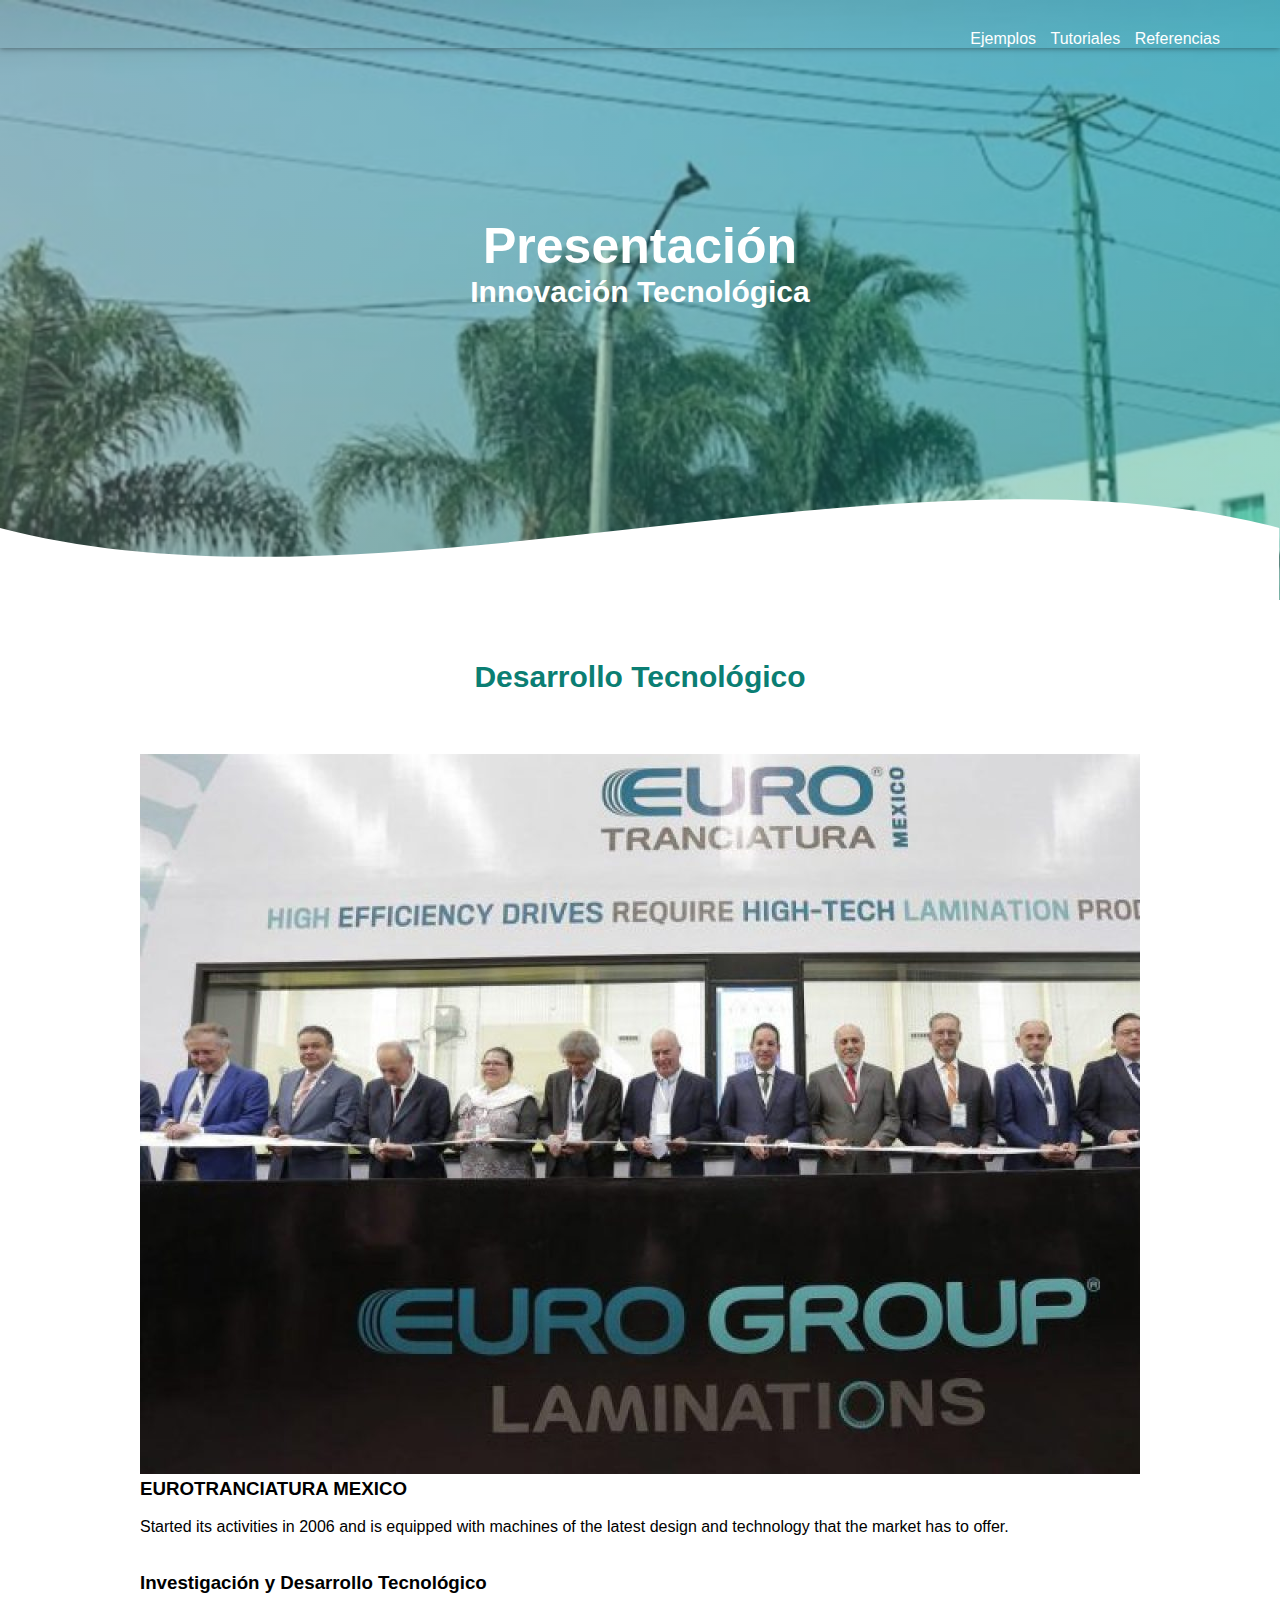
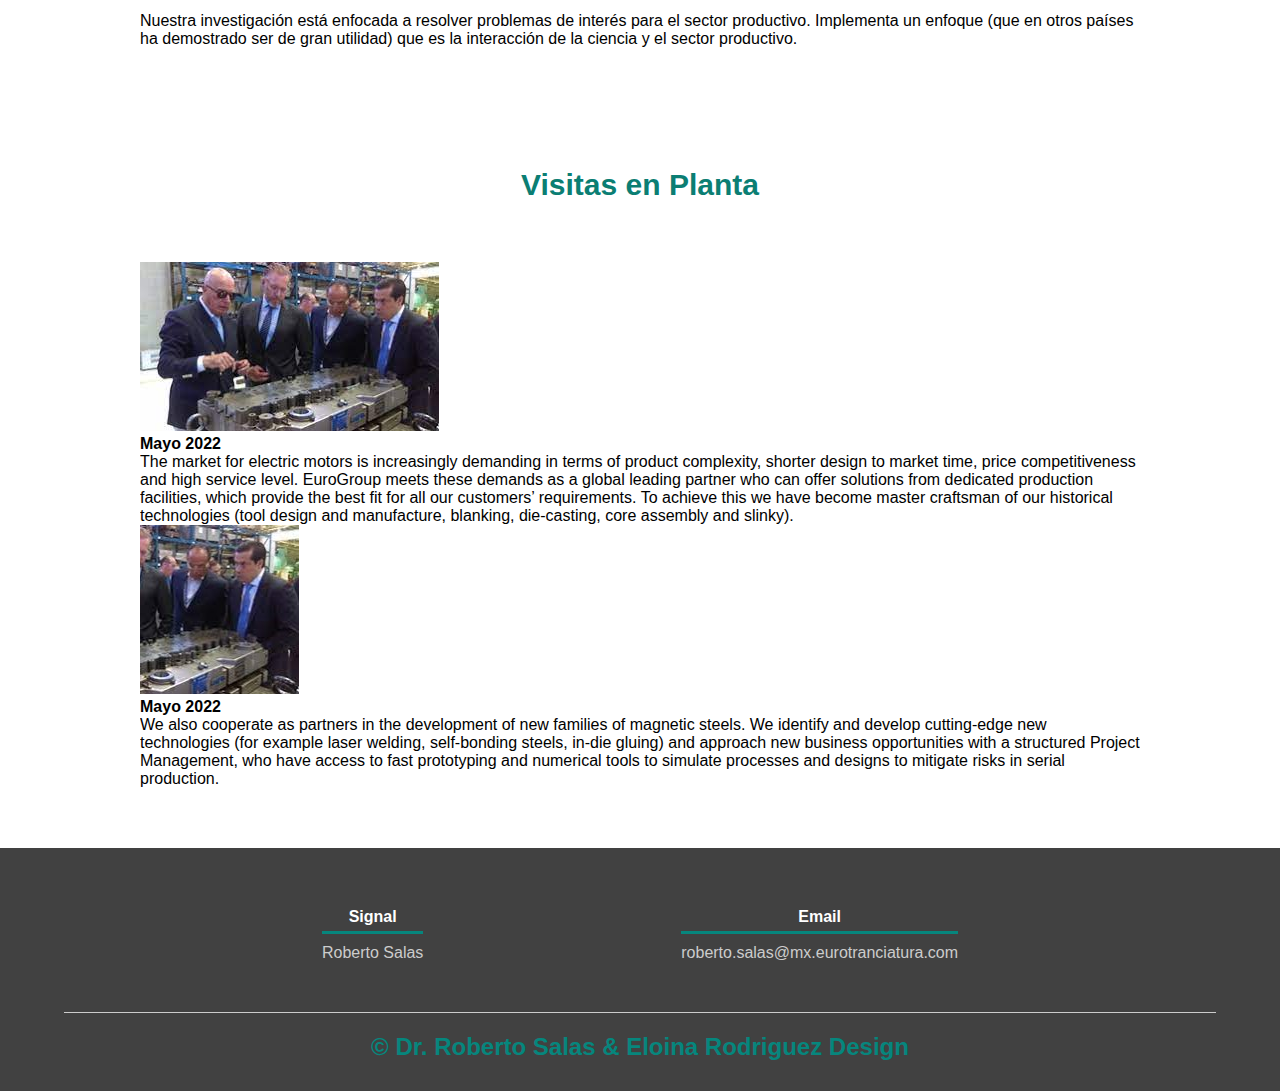
<file: index.html>
<!DOCTYPE html>
<html lang="en">
<head>
    <meta charset="UTF-8">
    <meta http-equiv="X-UA-Compatible" content="IE=edge">
    <meta name="viewport" content="width=device-width, initial-scale=1.0">
    <title>Euro-simulator</title>
    <link rel="shortcut icon" href="img/encyclopedia.png" type="image/x-icon">
    <link rel="stylesheet" href="css/estilos.css">
</head>
<body>
    <header>
        <nav>
            <a href="ejemplos00.html#">Ejemplos</a>
            <a href="tutorial.html">Tutoriales</a>
            <a href="referencia.html">Referencias</a>
        </nav> 
        <section class="textos-header">
            <h1>Presentación</h1>
            <h2>Innovación Tecnológica</h2>
        </section> 
        <div style="height: 150px; overflow: hidden;" >
            <svg viewBox="0 0 500 150" preserveAspectRatio="none" style="height: 100%; width: 100%;">
                <path d="M0.00,49.99 C149.91,150.00 352.16,-49.99 499.71,49.99 L499.71,150.00 L0.00,150.00 Z" style="stroke: none; fill: #fff;"></path>
            </svg>
        </div> 
    </header> 
    <main>
        <section class="contenedor sobre-nosotros">
            <h2 class="titulo">Desarrollo Tecnológico</h2>
            <div class="contenedor-sobre-nosotros">
                <img src="img/figura01.jpg" alt="" class="imagen-about-us">
                <div class="contenido-textos"></div>
                    <h3>EUROTRANCIATURA MEXICO</h3><br>
                    <p> Started its activities in 2006 and is equipped with machines of the latest design and technology that the market has to offer.</p><br><br>
                    <h3>Investigación y Desarrollo Tecnológico</h3><br>
                    <p>Nuestra investigación está enfocada a resolver problemas de interés para el sector productivo. Implementa un enfoque (que en otros países ha demostrado ser de gran utilidad) que es la interacción de la ciencia y el sector productivo.</p>
                </div>
            </div>
        </section>
        <section class="contenedor">
            <h2 class="titulo">Visitas en Planta</h2>
            <div class="cards">
                <div class="card">
                    <img src="img/lider.jpeg" alt="">
                    <div class="contenido-texto-card">
                        <h4>Mayo 2022</h4>
                        <p>The market for electric motors is increasingly demanding in terms of product complexity, shorter design to market time, price competitiveness and high service level.
                            EuroGroup meets these demands as a global leading partner who can offer solutions from dedicated production facilities, which provide the best fit for all our customers’ requirements.
                            To achieve this we have become master craftsman of our historical technologies (tool design and manufacture, blanking, die-casting, core assembly and slinky).</p>
                    </div>
                </div>
                <div class="card">
                    <img src="img/people.jpg" alt="">
                    <div class="contenido-texto-card">
                        <h4>Mayo 2022</h4>
                        <p>We also cooperate as partners in the development of new families of magnetic steels. We identify and develop cutting-edge new technologies (for example laser welding, self-bonding steels, in-die gluing) and approach new business opportunities with a structured Project Management, who have access to fast prototyping and numerical tools to simulate processes and designs to mitigate risks in serial production.</p>
                    </div>
                </div>
            </div>
        </section>
<!--    <section class="about-services">
            <div class="contenedor">
                <h2 class="titulo">Servicios Industriales</h2>
                <div class="servicio-cont">
                    <div class="servicio-ind">
                        <img src="img/word.jpeg" alt="">
                        <h3>Presencia en ...</h3>
                        <p>Lorem ipsum dolor, sit amet consectetur adipisicing elit. Id, velit.</p>
                    </div>
                    <div class="servicio-ind">
                        <img src="img/pieza.jpeg" alt="">
                        <h3>Nombre de la Pieza</h3>
                        <p>Lorem ipsum dolor, sit amet consectetur adipisicing elit. Id, velit.</p>
                    </div>
                </div>
            </div>
        </section> -->
    </main>
    <footer>
        <div class="contenedor-footer">
            <div class="content-foo">
                <h4>Signal</h4>
                <p>Roberto Salas</p>
            </div>
            <div class="content-foo">
                <h4>Email</h4>
                <p>roberto.salas@mx.eurotranciatura.com</p>
            </div>
        </div>
        <h2 class="titulo-final">&copy; Dr. Roberto Salas & Eloina Rodriguez Design</h2>
    </footer>
</body>
</html>
</file>
<file: css/estilos.css>
*{
    margin:0;
    padding:0;
    box-sizing:border-box;
}

body{
    font-family:'Lucida Sans', 'Lucida Sans Regular', 'Lucida Grande', 'Lucida Sans Unicode', Geneva, Verdana, sans-serif;
}

.contenedor{
    padding: 60px 0;
    width: 90%;
    max-width: 1000px;
    margin: auto;
    overflow: hidden;
}



.titulo{
    color:#0b7e73;
    font-size: 30px;
    text-align: center;
    margin-bottom: 60px;
}
/* Header */

header{
    width: 100%;
    height: 600px;
    background: #0d8a79;  
    /* fallback for old browsers */
    background: -webkit-linear-gradient(to right, hsla(167, 4%, 49%, 0.40), hsla(177, 87%, 33%, 0.40)), url(../img/ETM.jpg);   
    /* Chrome 10-25, Safari 5.1-6 */
    background: linear-gradient(to right, hsla(167, 4%, 49%, 0.40), hsla(177, 87%, 33%, 0.40)), url(../img/ETM.jpg); 
    /* W3C, IE 10+/ Edge, Firefox 16+, Chrome 26+, Opera 12+, Safari 7+ */
    background-size: cover;
    background-attachment: fixed;
    position: relative;
}
/* Menú de navegación */
nav{
    text-align: right;
    padding: 30px 50px 0 0;
    box-shadow: 0 0 6px 0 rgba(0, 0, 0, 0.5);
}

nav > a{
    color: #fff;
    font-weight: 300;
    text-decoration:  none;
    margin-right: 10px;
}

nav > a:hover{
    text-decoration: underline;
}


header .textos-header{
    display: flex;
    height: 430px;
    width: 100%;
    align-items: center; /*  Alinear vertical */
    justify-content: center;
    flex-direction: column;
    text-align: center;
}

.textos-header h1{
    font-size: 50px;
    color: #fff;
}

.textos-header h2{
    font-size: 30px;
    font-weight: 300px;
    color: #fff;
}

.wave{
    position: absolute;
    bottom: 0;
    width: 100%;
}

/* Contenido */

.contenido{
    flex-direction: column;
    justify-content: center;
    align-content: center;
}

/* footer */
footer{
    background: #414141;
    padding: 60px 0 30px 0;
    margin: auto;
    overflow: hidden;
}

.contenedor-footer{
    display: flex;
    width: 90%;
    justify-content: space-evenly;
    margin: auto;
    padding-bottom: 50px;
    border-bottom: 1px solid #ccc;   
}

.content-foo{
    text-align: center;

}

.content-foo h4{
    color: #fff;
    border-bottom: 3px solid #06867d;
    padding-bottom: 5px;
    margin-bottom: 10px;
}

.content-foo p{
    color: #ccc;
}
.titulo-final{
    text-align: center;
    font-size: 24px;
    margin: 20px 0 0 0;
    color: #06867d;
}

/* Adaptar a dispositivos móviles */
@media screen and (max-width: 900px){
    header{
        background-position: center;
    }
    .contenedor-sobre-nosotros{
        flex-direction: column;
        justify-content: center;
        align-content: center;
    }

    .sobre-nosotros .contenido-textos{
        width: 90%;
    }

    .imagen-about-us{
        width: 90%;
    }
    /* Galeria*/
    .imagen-port{
        width: 44%;
    }

    /* Clients */
    .cards{
        flex-direction: column;
        justify-content: center;
        align-items: center;
    }

    .cards .card{
        width: 90%;
    }

    .cards .card:first-child{
        margin-bottom: 30px;
    }

    /* Servicios */
    .servicio-cont{
        justify-content: center;
        flex-direction: column;
    }

    .servicio-ind{
        width: 100%;
        text-align: center;
    }

    .servicio-ind:nth-child(1), :nth-child(2){
        margin-bottom: 60%;
    }
    .servicio-ind img{
        width: 90%;
    }
} 

@media screen and (max-width: 500px) {
    nav{
        text-align: center;
        padding: 30px 0 0 0;
    }
    nav > a{
        margin-right: 5px;
    }
    .textos-header h1{
        font-size: 35px;
    }
}
</file>
